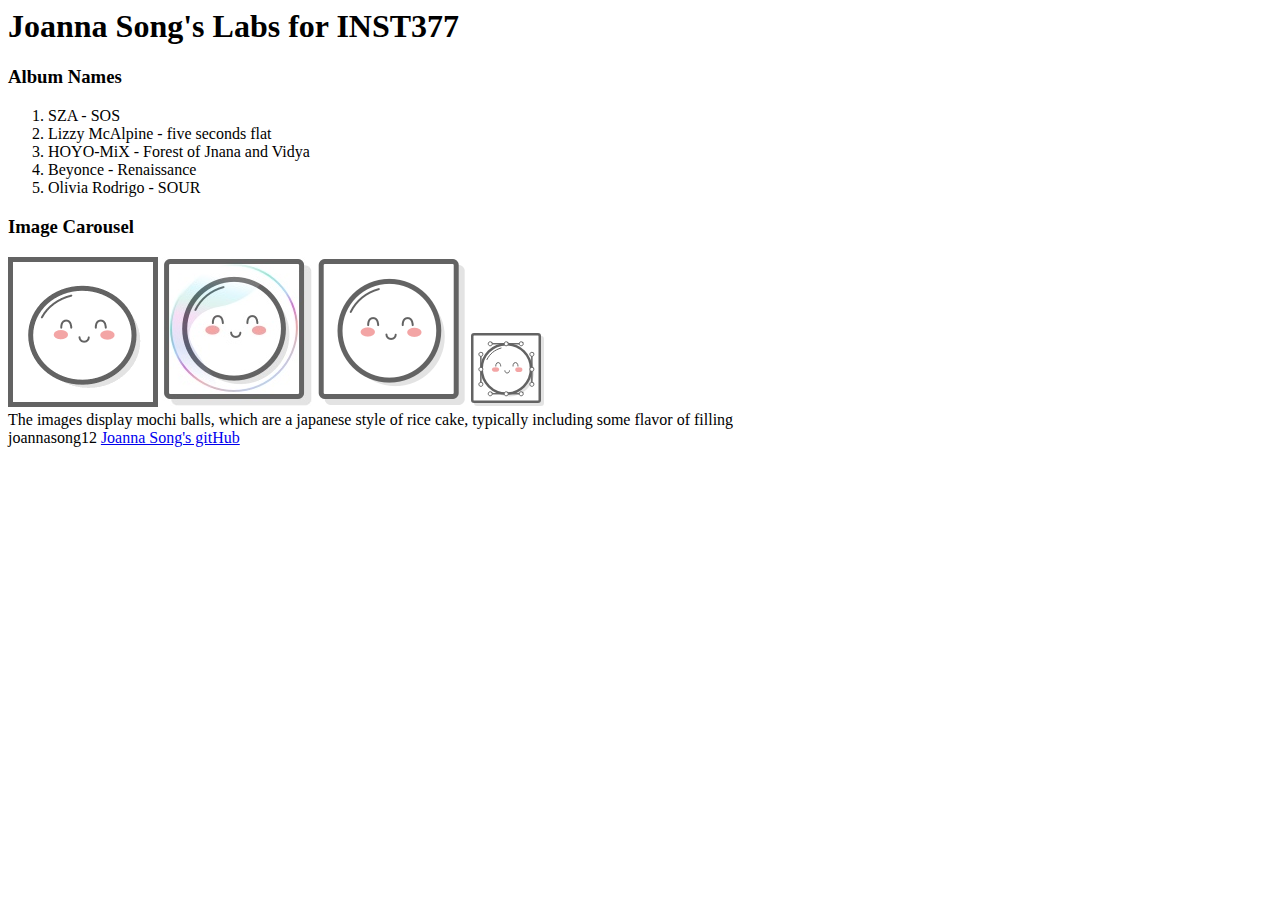
<file: client/lab_1/index.html>
<html lang="en">
<head>
  <meta charset="UTF-8">
  <meta http-equiv="X-UA-Compatible" content="IE=edge">
  <meta name="viewport" content="width=device-width, initial-scale=1.0">
  <title>Joanna Song's Lab 1</title>
</head>
<body>
  <div> <!--full-width wrapper div-->
    <header><h1>Joanna Song's Labs for INST377</h1></header> <!--header containing name-->
    <div> <!-- containter div --> 
      <div> <!--left div-->
        <h3>Album Names</h3> <!--sub header saying "albums"-->
        <ol> <!--top 5 albums-->
          <li>SZA - SOS</li>
          <li>Lizzy McAlpine - five seconds flat</li>
          <li>HOYO-MiX - Forest of Jnana and Vidya</li>
          <li>Beyonce - Renaissance</li>
          <li>Olivia Rodrigo - SOUR</li>
        </ol>
      </div>

      <div> <!--right div-->
        <h3>Image Carousel</h3> <!--sub-header saying "image carousel"-->
        <div> <!--div to contain four images-->
          <img src="images/mochi.gif"/>
          <img src="images/mochi.jpg"/>
          <img src="images/mochi.png"/>
          <img src="images/mochi.svg"/>
        </div> 

        <div> <!--div to contain a description of text-->
          The images display mochi balls, which are a japanese style of rice cake, typically including some flavor of filling
        </div>
      </div>
    </div>
  </div>
  <footer>joannasong12 <a href="http://github.com/joannasong12/" target="_blank" rel="noopener noreferrer">Joanna Song's gitHub</a></footer>
</body>
</html>
</file>
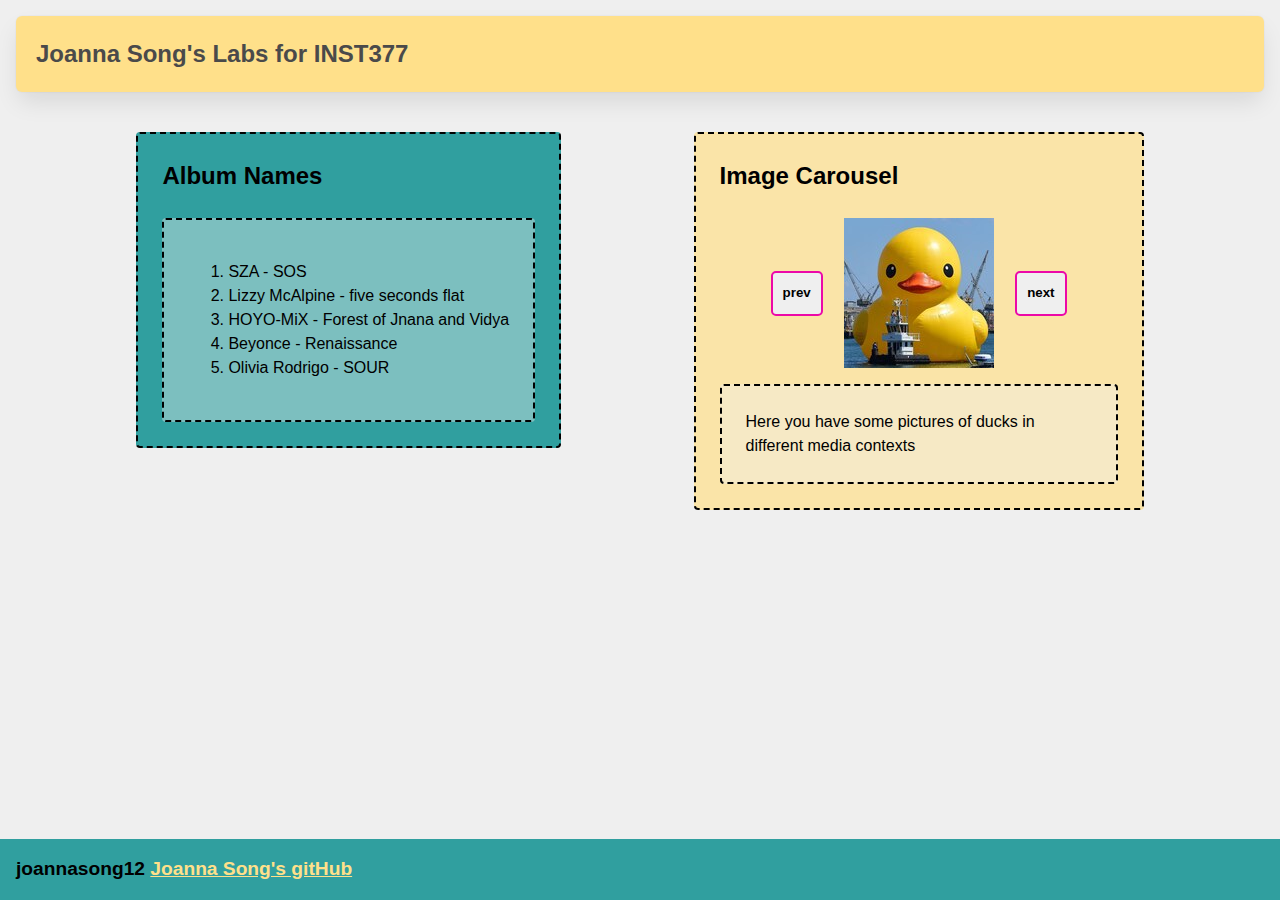
<file: client/lab_3/index.html>
<html lang="en">
<head>
  <meta charset="UTF-8">
  <meta http-equiv="X-UA-Compatible" content="IE=edge">
  <meta name="viewport" content="width=device-width, initial-scale=1.0">
  <title>Joanna Song's Lab 2</title>
  <link rel="stylesheet" href="style.css">
</head>
<body>
  <div class="wrapper"> <!--full-width wrapper div-->
    <header class="header"><h1>Joanna Song's Labs for INST377</h1></header> <!--header containing name-->
    <div class="container"> <!-- containter div --> 
      <div class="left_section box"> <!--left div-->
        <h2>Album Names</h2> <!--sub header saying "albums"-->
        <div class="box">
        <ol> <!--top 5 albums-->
          <li>SZA - SOS</li>
          <li>Lizzy McAlpine - five seconds flat</li>
          <li>HOYO-MiX - Forest of Jnana and Vidya</li>
          <li>Beyonce - Renaissance</li>
          <li>Olivia Rodrigo - SOUR</li>
        </ol>
        </div>
      </div>

      <div class="right_section box"> <!--right div-->
        <h2>Image Carousel</h2> <!--sub-header saying "image carousel"-->
          <div class="carousel">
            <button class="prev">prev</button>
              <div class="slides"> <!--div to contain four images-->
                  <div class="carousel_item visible"><img src="images/bigduck.jpeg", alt="Large inflatible duck"/></div>
                  <div class="carousel_item hidden"><img src="images/bananaduck.jpeg", alt="banana duck plushie"/></div>
                  <div class="carousel_item hidden"><img src="images/grapesduck.png", alt="duck asking for grapes"/></div>
                  <div class="carousel_item hidden"><img src="images/knifeduck.jpg", alt="duck with a knife"/></div>
              </div> 
              <button class="next">next</button>
        </div>
        <div class="box"> <!--div to contain a description of text-->
          Here you have some pictures of ducks in different media contexts
        </div>
      </div>
    </div>
    <footer class="footer">
      joannasong12 <a href="http://github.com/joannasong12/" target="_blank" rel="noopener noreferrer">Joanna Song's gitHub</a>
    </footer>
    <script src="script.js"></script>
  </body>
  </div>
</html>
</file>
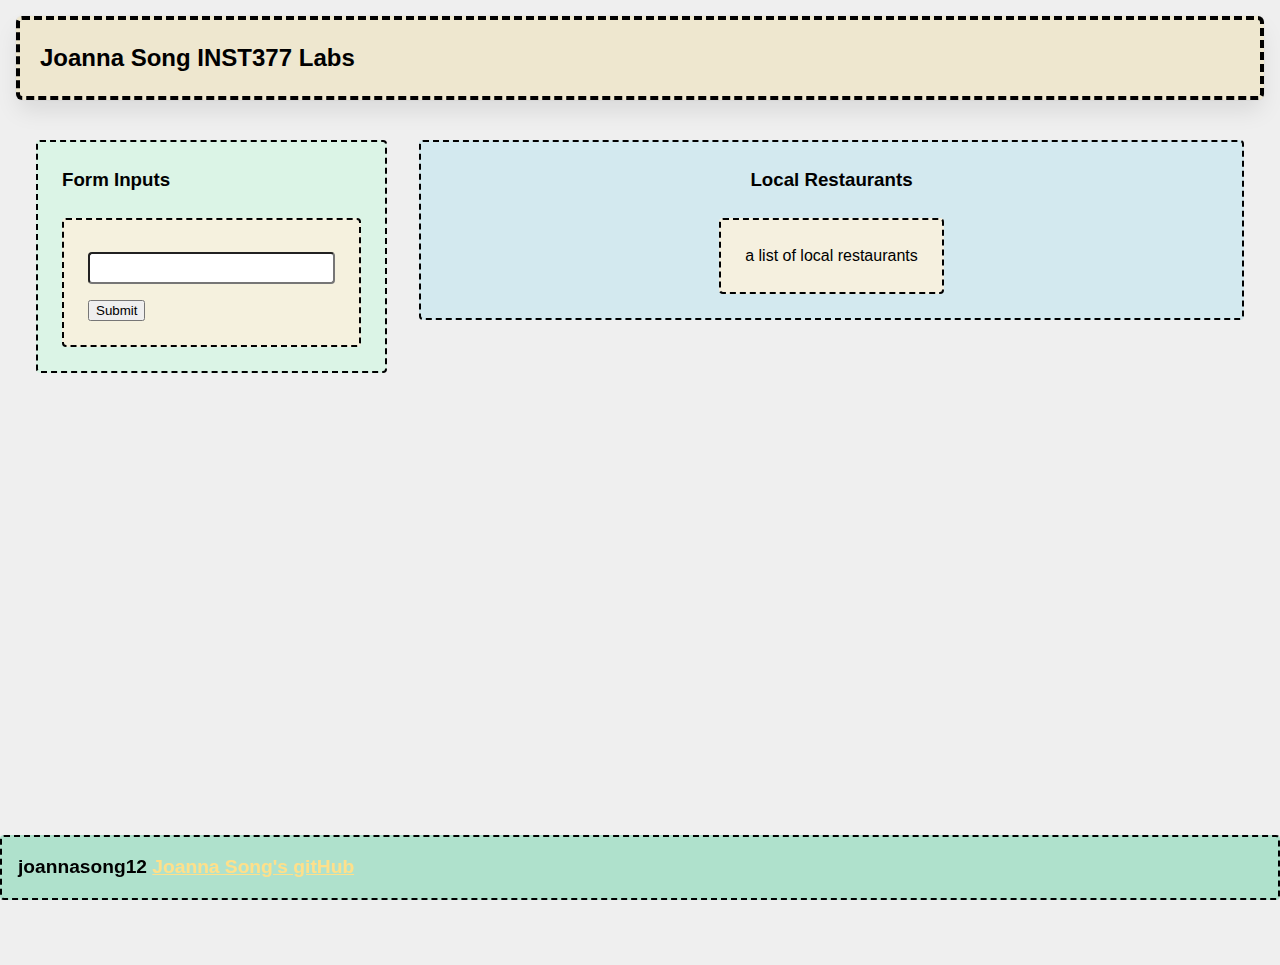
<file: client/lab_4/index.html>
<html lang="en">
<head>
    <meta charset="UTF-8">
    <meta http-equiv="X-UA-Compatible" content="IE=edge">
    <meta name="viewport" content="width=device-width, initial-scale=1.0">
    <title>Joanna Song's Labs for INST377</title>
    <link rel="stylesheet" href="style.css">
</head>
<body>
    <div class="wrapper">
        <header class="header">
            <h1>Joanna Song INST377 Labs</h1>
        </header>
        <div class="container">
            <div class="left_section box">
                <h3>Form Inputs</h3>
                <form action="https://data.princegeorgescountymd.gov/resource/umjn-t2iz.json", class="box">
                    <label for="resto"></label>
                    <input type="text"  id="resto"/>
                    <button type="submit">Submit</button>
                </form>
            </div>
            <div class="right_section box">
                <h3>Local Restaurants</h3>
                <div class="restaurant_list box">
                    a list of local restaurants
                </div>
            </div>
        </div>     
    </div>
    <footer class="footer">
      joannasong12 <a href="http://github.com/joannasong12/" target="_blank" rel="noopener noreferrer">Joanna Song's gitHub</a>
    </footer>
</body>
</html>

<!-- Bring in your successful HTML/CSS from the Flexbox lab -->
<!-- Try typing 'doc' at the top of this file and pressing "tab" -->
<!-- if your development environment is set up correctly -->
<!-- the Emmett plugin will set this file up for you -->

<!-- Requirements -->
<!-- Your page will need a form in it with an 'action' to /api and a single text field with an id/name of "resto" -->
<!-- If you open /routes/apiRoutes and go to line 38 you will find the server side answer to your request! -->

<!-- This week doesn't have a script.js file in it, because you're focusing on HTML and CSS -->
</file>
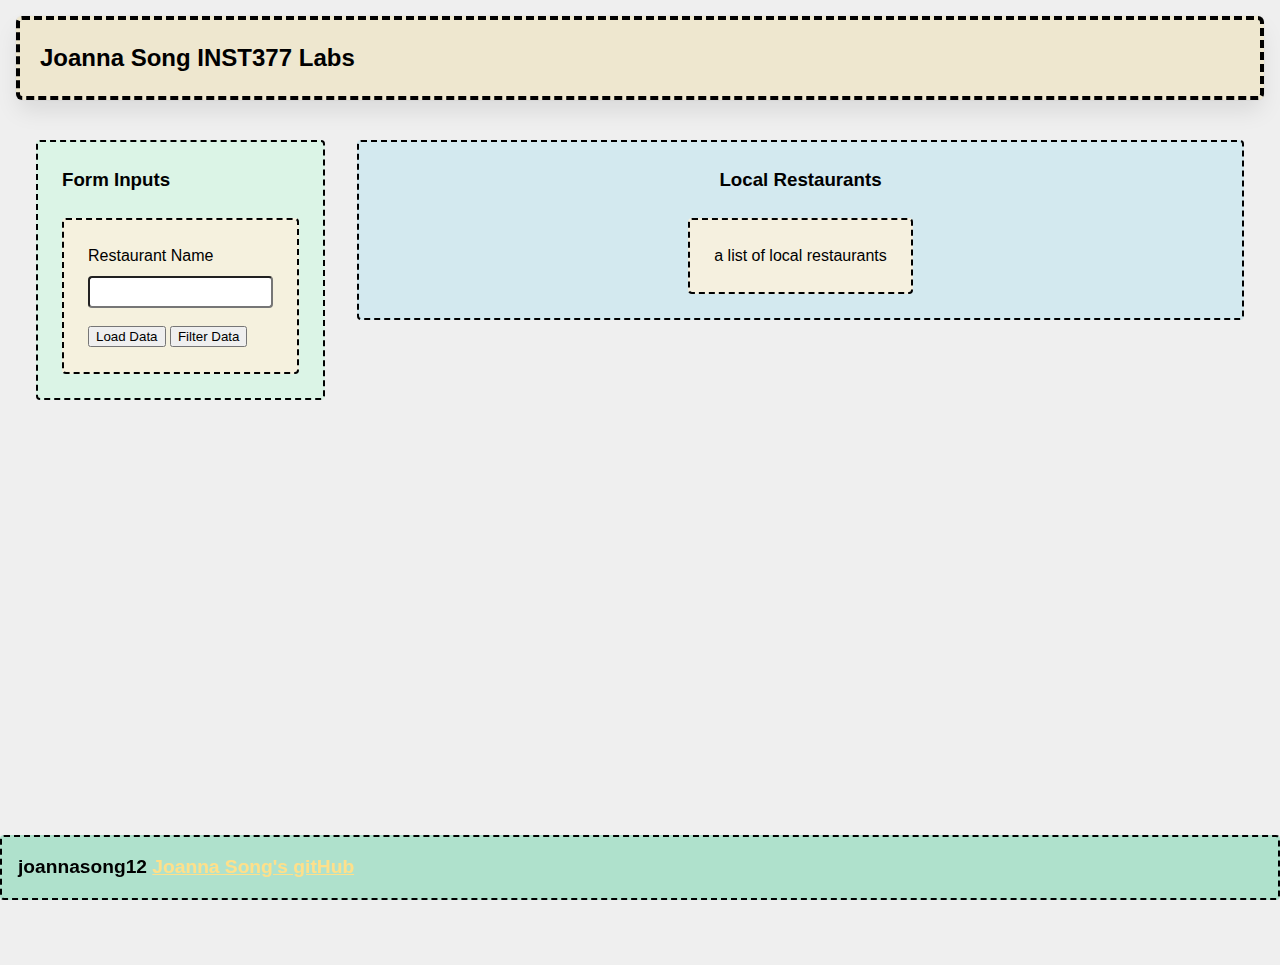
<file: client/lab_5/index.html>
<html lang="en">
<head>
    <meta charset="UTF-8">
    <meta http-equiv="X-UA-Compatible" content="IE=edge">
    <meta name="viewport" content="width=device-width, initial-scale=1.0">
    <title>Joanna Song's Labs for INST377</title>
    <link rel="stylesheet" href="style.css">
</head>
<body>
    <div class="wrapper">
        <header class="header">
            <h1>Joanna Song INST377 Labs</h1>
        </header>
        <div class="container">
            <div class="left_section box">
                <h3>Form Inputs</h3>
                <form 
                    action="https://data.princegeorgescountymd.gov/resource/umjn-t2iz.json", 
                    class="box main_form">
                    <div>
                        <label for="resto">Restaurant Name</label>
                        <input type="text" id="resto" name="resto"/>
                    </div>
                    <button type="submit">Load Data</button>
                    <button type="button" class="filter_button">Filter Data</button>
                </form>
            </div>
            <div class="right_section box">
                <h3>Local Restaurants</h3>
                <div class="restaurant_list box">
                    a list of local restaurants
                </div>
            </div>
        </div>     
    </div>
    <footer class="footer">
      joannasong12 <a href="http://github.com/joannasong12/" target="_blank" rel="noopener noreferrer">Joanna Song's gitHub</a>
    </footer>
    <script src="./script.js"></script>
</body>
</html>

<!-- Bring in your successful HTML/CSS from the Flexbox lab -->
<!-- Try typing 'doc' at the top of this file and pressing "tab" -->
<!-- if your development environment is set up correctly -->
<!-- the Emmett plugin will set this file up for you -->

<!-- Requirements -->
<!-- Your page will need a form in it with an 'action' to /api and a single text field with an id/name of "resto" -->
<!-- If you open /routes/apiRoutes and go to line 38 you will find the server side answer to your request! -->

<!-- This week doesn't have a script.js file in it, because you're focusing on HTML and CSS -->



<!-- Bring in your successful HTML/CSS from the Flexbox lab -->
<!-- Your page will need a form in it with an 'action' to /api and a single text field with an id/name of "resto" -->
<!-- If you open /routes/apiRoutes and go to line 38 you will find the server side answer to your request! -->

<!-- Temporarily unhook your script.js file from your main index file -->
</file>
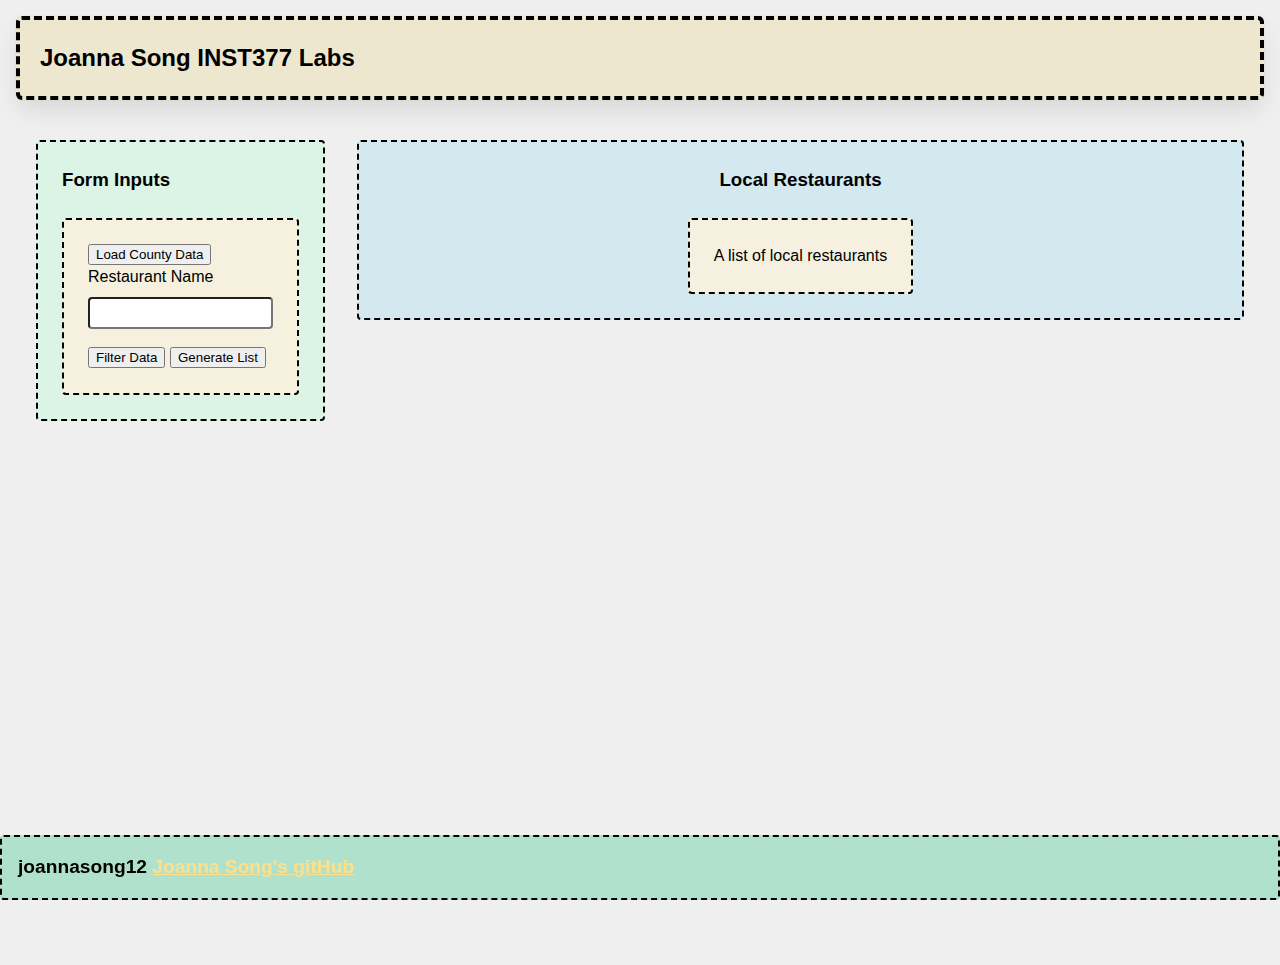
<file: client/lab_6/index.html>
<html lang="en">
<head>
    <meta charset="UTF-8">
    <meta http-equiv="X-UA-Compatible" content="IE=edge">
    <meta name="viewport" content="width=device-width, initial-scale=1.0">
    <title>Joanna Song's Labs for INST377</title>
    <link rel="stylesheet" href="style.css">
</head>
<body>
    <div class="wrapper">
        <header class="header">
            <h1>Joanna Song INST377 Labs</h1>
        </header>
        <div class="container">
            <div class="left_section box">
                <h3>Form Inputs</h3>
                <form 
                    action="https://data.princegeorgescountymd.gov/resource/umjn-t2iz.json", 
                    class="box main_form">
                     <button type="button" id="data_load">Load County Data</button>
                    <div>
                        <label for="resto">Restaurant Name</label>
                        <input type="text" id="resto" name="resto"/>
                    </div>
                    <div class="buttons">
                        <button type="button" id="filter_button">Filter Data</button>
                        <button type="button" id ="generate">Generate List</button>
                    </div>
                </form>
            </div>
            <div class="right_section box">
                <h3>Local Restaurants</h3>
                <ol class="restaurant_list box">
                    A list of local restaurants 
                </ol>
                <div class="lds-ellipsis" id="data_load_animation"><div></div><div></div><div></div><div></div></div>
            </div>
        </div>     
    </div>
    <footer class="footer">
      joannasong12 <a href="http://github.com/joannasong12/" target="_blank" rel="noopener noreferrer">Joanna Song's gitHub</a>
    </footer>
    <script src="./script.js"></script>
</body>
</html>

<!-- Bring in your successful HTML/CSS from the Flexbox lab -->
<!-- Try typing 'doc' at the top of this file and pressing "tab" -->
<!-- if your development environment is set up correctly -->
<!-- the Emmett plugin will set this file up for you -->

<!-- Requirements -->
<!-- Your page will need a form in it with an 'action' to /api and a single text field with an id/name of "resto" -->
<!-- If you open /routes/apiRoutes and go to line 38 you will find the server side answer to your request! -->

<!-- This week doesn't have a script.js file in it, because you're focusing on HTML and CSS -->



<!-- Bring in your successful HTML/CSS from the Flexbox lab -->
<!-- Your page will need a form in it with an 'action' to /api and a single text field with an id/name of "resto" -->
<!-- If you open /routes/apiRoutes and go to line 38 you will find the server side answer to your request! -->

<!-- Temporarily unhook your script.js file from your main index file -->
</file>
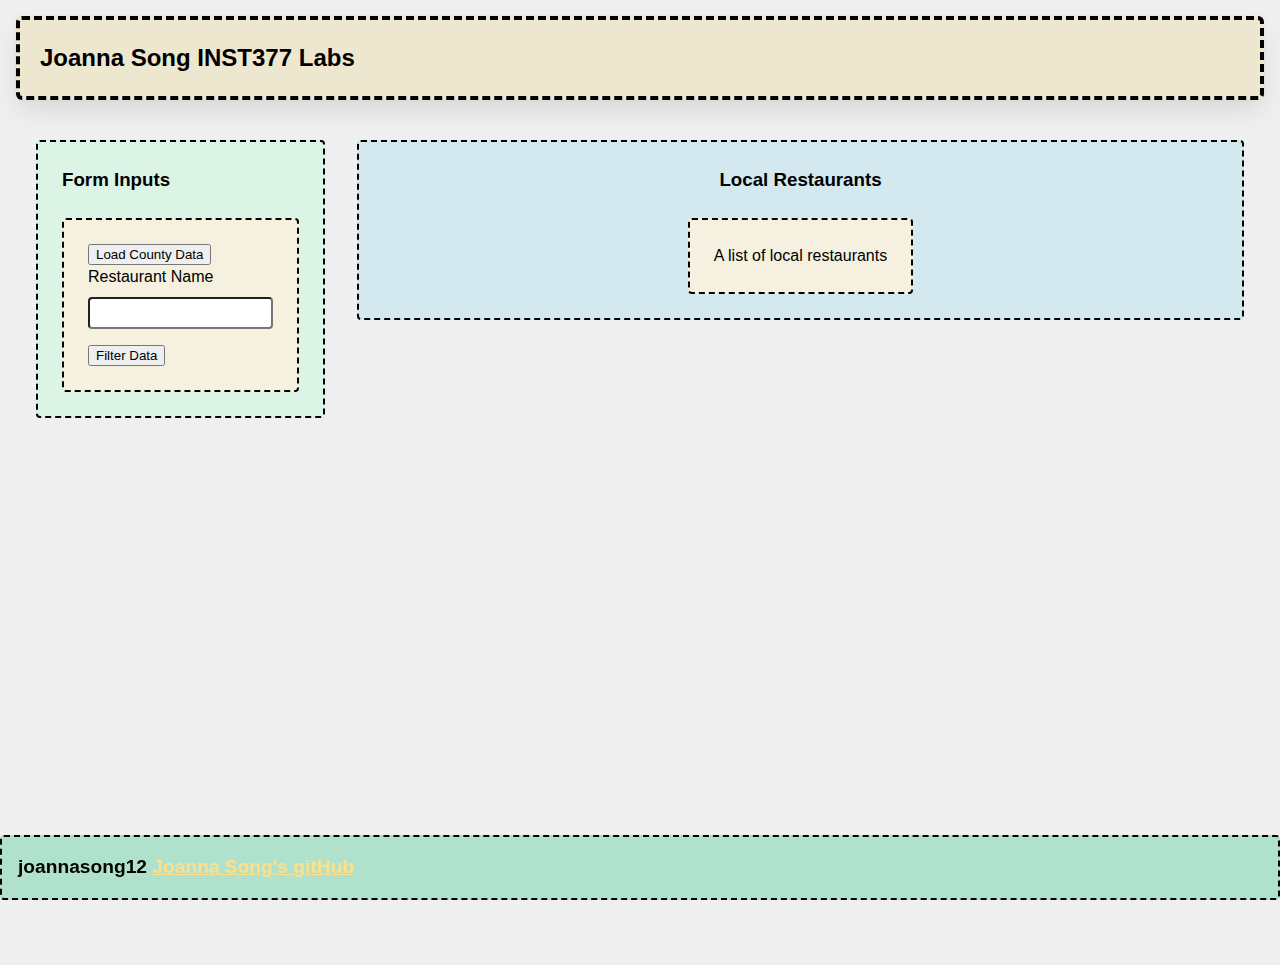
<file: client/lab_7/index.html>
<html lang="en">
<head>
    <meta charset="UTF-8">
    <meta http-equiv="X-UA-Compatible" content="IE=edge">
    <meta name="viewport" content="width=device-width, initial-scale=1.0">
    <title>Joanna Song's Labs for INST377</title>
    <link rel="stylesheet" href="style.css">
</head>
<body>
    <div class="wrapper">
        <header class="header">
            <h1>Joanna Song INST377 Labs</h1>
        </header>
        <div class="container">
            <div class="left_section box">
                <h3>Form Inputs</h3>
                <form 
                    action="https://data.princegeorgescountymd.gov/resource/umjn-t2iz.json", 
                    class="box main_form">
                     <button type="button" id="data_load">Load County Data</button>
                    <div>
                        <label for="resto">Restaurant Name</label>
                        <input type="text" id="resto" name="resto"/>
                    </div>
                    <div class="buttons">
                        <button type="button" id="filter_button">Filter Data</button>
                        <button type="button" id ="generate" class="'hidden">Generate List</button>
                    </div>
                </form>
            </div>
            <div class="right_section box">
                <h3>Local Restaurants</h3>
                <ol class="restaurant_list box">
                    A list of local restaurants 
                </ol>
                <div class="lds-ellipsis" id="data_load_animation"><div></div><div></div><div></div><div></div></div>
            </div>
        </div>     
    </div>
    <footer class="footer">
      joannasong12 <a href="http://github.com/joannasong12/" target="_blank" rel="noopener noreferrer">Joanna Song's gitHub</a>
    </footer>
    <script src="./script.js"></script>
</body>
</html>

<!-- Bring in your successful HTML/CSS from the Flexbox lab -->
<!-- Try typing 'doc' at the top of this file and pressing "tab" -->
<!-- if your development environment is set up correctly -->
<!-- the Emmett plugin will set this file up for you -->

<!-- Requirements -->
<!-- Your page will need a form in it with an 'action' to /api and a single text field with an id/name of "resto" -->
<!-- If you open /routes/apiRoutes and go to line 38 you will find the server side answer to your request! -->

<!-- This week doesn't have a script.js file in it, because you're focusing on HTML and CSS -->



<!-- Bring in your successful HTML/CSS from the Flexbox lab -->
<!-- Your page will need a form in it with an 'action' to /api and a single text field with an id/name of "resto" -->
<!-- If you open /routes/apiRoutes and go to line 38 you will find the server side answer to your request! -->

<!-- Temporarily unhook your script.js file from your main index file -->
</file>
<file: client/lab_3/style.css>
* {
  box-sizing: border-box;
}

/* 
  These rules apply to actual HTML elements with no labelling!
  So: they style the tags directly
*/

html {
  background-color: #fff;
  font-size: 16px;
  min-width: 300px;
  overflow-x: hidden;
  overflow-y: scroll;

  /* these are specific to different browsers */
  -moz-osx-font-smoothing: grayscale;
  -webkit-font-smoothing: antialiased;
  text-rendering: optimizeLegibility;
  -webkit-text-size-adjust: 100%;
  -moz-text-size-adjust: 100%;
  text-size-adjust: 100%;
}

body {
  margin: 0;
  padding: 0;

  font-family: ‘Segoe UI’, Candara, ‘Bitstream Vera Sans’, ‘DejaVu Sans’, ‘Bitsream Vera Sans’, ‘Trebuchet MS’, Verdana, ‘Verdana Ref’, sans-serif;
  font-weight: 400;
  line-height: 1.5;
  background-color: rgb(239, 239, 239);
}


a {
  display: inline-block;
  text-decoration: none;
}

h2 {
  margin:0;
  padding:0;
  padding-bottom:1.5rem;
}

form {
  accent-color: hsla(120, 100%, 50%, 0.482);
}

/*
  - These styles use 'class names'
  - You can apply them by using the 'class' attribute on your HTML
  - like this: <div class="wrapper">
  - note that the period vanishes there!
*/


.wrapper {
  min-height: 100vh;
  display: flex;
  flex-direction: column;
  margin: 0;
  flex: 1;
}

.container {
  margin: 0 20px;
  display: flex;
  justify-content: space-evenly;
  align-items: start;
  flex:1;
}

.header {
  padding-top: 1rem;
  padding-left: 1rem;
  padding-right: 1rem;
  padding-bottom: 1.5rem;
}


/*
  This rule implies that the H1 tag lives within another HTML tag
  It "inherits" some rules from the above
  Those rules won't apply to an h1 that's outside a block with the class of 'header'
*/

.header h1 {
  display: block;
  /* this will push other blocks out of the way */

  /* colors */
  background-color: #ffe08a;
  color: #4a4a4a;

  /* shapes */
  border-radius: 6px;
  font-size: 1.5rem;
  padding: 1.25rem;
  margin:0; /* removing the margin on h1 tags means the header pins to the top if we move */


  /* box-shadows are fancy */
  box-shadow: 0 0.5em 1em -0.125em rgb(10 10 10 / 10%), 0 0 0 1px rgb(10 10 10 / 2%);
}


/*
  Rules can be combined on a block to apply the 'cascade' in order
  So you can use two classnames in a single class attribute
  like: <div class="box section">

  Rules may combine in unexpected ways - remember that the LAST thing written in this file will have "priority"
  And will be what displays in your client
*/

.box {
  background-color: rgba(239, 239, 239, 0.40);
  border: 2px dashed;
  border-radius: 4px;

  width: fit-content;
  height:fit-content;
  padding: 1.5rem;
  margin: 0 auto;
}

.left_section {
  background-color: rgba(0, 139, 139, 0.8);
  flex: 0 1 auto;
  margin: 1rem;
  padding: 1.5rem;
}

.right_section {
  background-color: rgba(255, 224, 138, 0.7);
  flex: 1 2 auto;
  margin: 1rem;
  align-items: center;
  max-width: 450px;
}

/*
  This block is actually dependent on the "container" block having a flex set on it
  and the "wrapper" block displaying as a flex column with a "vertical height" (vh) of 100.
  That serves to cram the footer to the bottom of the page.
*/

.footer {
  flex-shrink: 0;
  padding: 1rem;
  background-color: rgba(0, 139, 139, 0.8);
  font-size: 1.2rem;
  font-weight: 600;
}

.footer a {
  color: rgba(255, 224, 138, 1);
  text-decoration: underline;
}

/*
  This is an example of a 'pseudoclass'
  In this instance, it says what to do if a mouse hovers over a link
  This is pretty desktop-specific, since there's no hover function on touchscreens
*/
.footer a:hover {
  /* Hue, saturation, luminosity, alpha */
  background-color: hsla(0, 0%, 90%, 0.15);
  /* red, green, blue, alpha */
  color: rgb(246, 169, 93);
  text-decoration: none;
}

.subtitle {
  color: rgba(0, 0, 0, 0.8);
  margin: 0px;
  margin-bottom: 5px;
}


/* Deploy this with images as direct "children" and the images should pop into shape */
.grid {
  display: flex;
  justify-content: space-evenly;
  flex-flow: wrap;
  width: 350px;
  height: 350px;
  margin: 0 auto;
}

.grid img {
  width: 150px;
  height: 150px;
}


/* Carousel */
div.carousel {
  max-width: 300px;
  overflow: hidden;
  text-align: center;
  display: flex;
  flex-direction: row;
  align-items: center;
  justify-content: space-between;
  margin: 0 auto;
  margin-bottom: 1rem;
}

.carousel .slides {
  display: flex;
  overflow-x: auto;
  scroll-snap-type: x mandatory;
  scroll-behavior: smooth;
  -webkit-overflow-scrolling: touch;
}

/* .carousel_item, */
.hidden {
  display: none;
}

.visible {
  display: block;
}

.carousel_item img {
  /* 
    Setting width, rather than max-width or min-width,
    means annoying pop-ins won't happen
    but it also means you need to format your images to be compatible
    or they will stretch weird

    - try a tall one and see what happens
    - change the height on a fixed image size and see what happens
    - now make sure that images are _always_ square
    - ... there's a reason crop tools are popular in image editors
   */
  width: 150px; 
}

.prev,
.next {
  border: none;
  margin: 2px;
  text-align: center;
  border-radius: 5px;
  font-weight: bold;
  height: 45px;
  padding: 10px;
  line-height: 0; /* This centers a button's text! */
  border: 2px solid rgb(236, 9, 168); /* shorthand for how to do a border */
}

.prev:focus,
.next:focus {
  margin: 0;
  border: rgba(255, 0, 234, 0.8);
  /* Pick a good border colour and check out how it works with your buttons */
}

.prev:hover,
.next:hover {
  background-color: rgba(255, 167, 2, 0.8);
  /* Pick a good background colour for your hover pseudoclass */
}
</file>
<file: client/lab_4/style.css>
* {
  box-sizing: border-box;
}

/* 
  These rules apply to actual HTML elements with no labelling!
  So: they style the tags directly
*/

html {
  background-color: #fff;
  font-size: 16px;
  min-width: 300px;
  overflow-x: hidden;
  overflow-y: scroll;

  /* these are specific to different browsers */
  -moz-osx-font-smoothing: grayscale;
  -webkit-font-smoothing: antialiased;
  text-rendering: optimizeLegibility;
  -webkit-text-size-adjust: 100%;
  -moz-text-size-adjust: 100%;
  text-size-adjust: 100%;
}

body {
  margin: 0;
  padding: 0;

  font-family: ‘Segoe UI’, Candara, ‘Bitstream Vera Sans’, ‘DejaVu Sans’, ‘Bitsream Vera Sans’, ‘Trebuchet MS’, Verdana, ‘Verdana Ref’, sans-serif;
  font-weight: 400;
  line-height: 1.5;
  background-color: rgb(239, 239, 239);
}


a {
  display: inline-block;
  text-decoration: none;
}

h2, h3 {
  margin:0;
  padding:0;
  padding-bottom:1.5rem;
}

form {
  accent-color: hsla(120, 100%, 50%, 0.482);
}

/*
  - These styles use 'class names'
  - You can apply them by using the 'class' attribute on your HTML
  - like this: <div class="wrapper">
  - note that the period vanishes there!
*/


.wrapper {
  min-height: 100vh;
  display: flex;
  flex-direction: column;
  margin: 0;
  flex: 1;
}

.container {
  margin: 0 20px;
  display: flex;
  justify-content: space-evenly;
  align-items: start;
  flex:1;
}

.header {
  padding-top: 1rem;
  padding-left: 1rem;
  padding-right: 1rem;
  padding-bottom: 1.5rem;
}


/*
  This rule implies that the H1 tag lives within another HTML tag
  It "inherits" some rules from the above
  Those rules won't apply to an h1 that's outside a block with the class of 'header'
*/

.header h1 {
  display: block;
  /* this will push other blocks out of the way */

  /* colors */
  background-color: #eee7cf;
  color: #000000;

  /* shapes */
  border: 4px dashed;
  border-radius: 6px;
  font-size: 1.5rem;
  padding: 1.25rem;
  margin:0; /* removing the margin on h1 tags means the header pins to the top if we move */


  /* box-shadows are fancy */
  box-shadow: 0 0.5em 1em -0.125em rgb(10 10 10 / 10%), 0 0 0 1px rgb(10 10 10 / 2%);
}


/*
  Rules can be combined on a block to apply the 'cascade' in order
  So you can use two classnames in a single class attribute
  like: <div class="box section">

  Rules may combine in unexpected ways - remember that the LAST thing written in this file will have "priority"
  And will be what displays in your client
*/

.box {
  background-color: rgba(247, 240, 221, 0.921);
  border: 2px dashed;
  border-radius: 4px;

  width: fit-content;
  height:fit-content;
  padding: 1.5rem;
  margin: 0 auto;
}

.left_section {
  background-color: rgba(214, 245, 227, 0.8);
  flex: 0 1 auto;
  margin: 1rem;
  padding: 1.5rem;
}

.right_section {
  background-color: rgba(199, 231, 240, 0.7);
  flex: 1 2 auto;
  margin: 1rem;
  align-items: center;
  /* max-width: 450px; */
  justify-content: center;
  display: flex;
  flex-direction: column;
}

/*
  This block is actually dependent on the "container" block having a flex set on it
  and the "wrapper" block displaying as a flex column with a "vertical height" (vh) of 100.
  That serves to cram the footer to the bottom of the page.
*/

.footer {
  flex-shrink: 0;
  padding: 1rem;
  background-color: rgba(159, 221, 195, 0.8);
  font-size: 1.2rem;
  font-weight: 600;
  justify-content: flex-end;
  flex-direction: column;
  border: 2px dashed;
  border-radius: 4px;
  position: sticky;
  bottom: 0; 
  
}

.footer a {
  color: rgba(255, 224, 138, 1);
  text-decoration: underline;
}

/*
  This is an example of a 'pseudoclass'
  In this instance, it says what to do if a mouse hovers over a link
  This is pretty desktop-specific, since there's no hover function on touchscreens
*/
.footer a:hover {
  /* Hue, saturation, luminosity, alpha */
  background-color: hsla(0, 0%, 90%, 0.15);
  /* red, green, blue, alpha */
  color: rgb(246, 169, 93);
  text-decoration: none;
}

.subtitle {
  color: rgba(0, 0, 0, 0.8);
  margin: 0px;
  margin-bottom: 5px;
}


/* Deploy this with images as direct "children" and the images should pop into shape */
.grid {
  display: flex;
  justify-content: space-evenly;
  flex-flow: wrap;
  width: 350px;
  height: 350px;
  margin: 0 auto;
}

.grid img {
  width: 150px;
  height: 150px;
}


/* Carousel */
div.carousel {
  max-width: 300px;
  overflow: hidden;
  text-align: center;
  display: flex;
  flex-direction: row;
  align-items: center;
  justify-content: space-between;
  margin: 0 auto;
  margin-bottom: 1rem;
}

.carousel .slides {
  display: flex;
  overflow-x: auto;
  scroll-snap-type: x mandatory;
  scroll-behavior: smooth;
  -webkit-overflow-scrolling: touch;
}

/* .carousel_item, */
.hidden {
  display: none;
}

.visible {
  display: block;
}

.carousel_item img {
  /* 
    Setting width, rather than max-width or min-width,
    means annoying pop-ins won't happen
    but it also means you need to format your images to be compatible
    or they will stretch weird

    - try a tall one and see what happens
    - change the height on a fixed image size and see what happens
    - now make sure that images are _always_ square
    - ... there's a reason crop tools are popular in image editors
   */
  width: 150px; 
}

.prev,
.next {
  border: none;
  margin: 2px;
  text-align: center;
  border-radius: 5px;
  font-weight: bold;
  height: 45px;
  padding: 10px;
  line-height: 0; /* This centers a button's text! */
  border: 2px solid rgb(236, 9, 168); /* shorthand for how to do a border */
}

.prev:focus,
.next:focus {
  margin: 0;
  border: rgba(255, 0, 234, 0.8);
  /* Pick a good border colour and check out how it works with your buttons */
}

.prev:hover,
.next:hover {
  background-color: rgba(255, 167, 2, 0.8);
  /* Pick a good background colour for your hover pseudoclass */
}


/*
Form Styles
*/

form input {
    /* This is a hack to make sure our boxes line up with one another nicely */
    width: 100%;
    width: -moz-available;          /* WebKit-based browsers will ignore this. */
    width: -webkit-fill-available;  /* Mozilla-based browsers will ignore this. */
    width: fill-available;

    /* here we are setting white space correctly */
    margin-bottom: 1rem;
    height: 2rem;
    border-radius: 4px;
  }

  form label {
    width: 100%;
    width: -moz-available;          /* WebKit-based browsers will ignore this. */
    width: -webkit-fill-available;  /* Mozilla-based browsers will ignore this. */
    width: fill-available;
    align-items: flex-start;

    display: block; /* this turns the label text into a box we can set margins on */
    margin-bottom: 0.5rem;
  }

/* How To Write A Media Query For Small Screens */

@media only screen and (max-width: 736px){
    /* Rules in here will only apply when a screen is the correct size */
    /* check it out by using your developer tools to shrink your screen-size */
    .container {
      background-color: rgba(204, 8, 162, 0.65);
      flex-direction: column;
      justify-content: center;
      align-items: center;
    }

    .right_section {
      flex: 1 1 auto;
    }
  
    .left_section {
      flex: 1 1 auto;
    }
  
    .box {
      width: 100%;
      width: fill-available;
      align-items: flex-start;  
      justify-content: flex-start;
    }
}
</file>
<file: client/lab_5/style.css>
* {
    box-sizing: border-box;
  }
  
  /* 
    These rules apply to actual HTML elements with no labelling!
    So: they style the tags directly
  */
  
  html {
    background-color: #fff;
    font-size: 16px;
    min-width: 300px;
    overflow-x: hidden;
    overflow-y: scroll;
  
    /* these are specific to different browsers */
    -moz-osx-font-smoothing: grayscale;
    -webkit-font-smoothing: antialiased;
    text-rendering: optimizeLegibility;
    -webkit-text-size-adjust: 100%;
    -moz-text-size-adjust: 100%;
    text-size-adjust: 100%;
  }
  
  body {
    margin: 0;
    padding: 0;
  
    font-family: ‘Segoe UI’, Candara, ‘Bitstream Vera Sans’, ‘DejaVu Sans’, ‘Bitsream Vera Sans’, ‘Trebuchet MS’, Verdana, ‘Verdana Ref’, sans-serif;
    font-weight: 400;
    line-height: 1.5;
    background-color: rgb(239, 239, 239);
  }
  
  
  a {
    display: inline-block;
    text-decoration: none;
  }
  
  h2, h3 {
    margin:0;
    padding:0;
    padding-bottom:1.5rem;
  }
  
  form {
    accent-color: hsla(120, 100%, 50%, 0.482);
  }
  
  /*
    - These styles use 'class names'
    - You can apply them by using the 'class' attribute on your HTML
    - like this: <div class="wrapper">
    - note that the period vanishes there!
  */
  
  
  .wrapper {
    min-height: 100vh;
    display: flex;
    flex-direction: column;
    margin: 0;
    flex: 1;
  }
  
  .container {
    margin: 0 20px;
    display: flex;
    justify-content: space-evenly;
    align-items: start;
    flex:1;
  }
  
  .header {
    padding-top: 1rem;
    padding-left: 1rem;
    padding-right: 1rem;
    padding-bottom: 1.5rem;
  }
  
  
  /*
    This rule implies that the H1 tag lives within another HTML tag
    It "inherits" some rules from the above
    Those rules won't apply to an h1 that's outside a block with the class of 'header'
  */
  
  .header h1 {
    display: block;
    /* this will push other blocks out of the way */
  
    /* colors */
    background-color: #eee7cf;
    color: #000000;
  
    /* shapes */
    border: 4px dashed;
    border-radius: 6px;
    font-size: 1.5rem;
    padding: 1.25rem;
    margin:0; /* removing the margin on h1 tags means the header pins to the top if we move */
  
  
    /* box-shadows are fancy */
    box-shadow: 0 0.5em 1em -0.125em rgb(10 10 10 / 10%), 0 0 0 1px rgb(10 10 10 / 2%);
  }
  
  
  /*
    Rules can be combined on a block to apply the 'cascade' in order
    So you can use two classnames in a single class attribute
    like: <div class="box section">
  
    Rules may combine in unexpected ways - remember that the LAST thing written in this file will have "priority"
    And will be what displays in your client
  */
  
  .box {
    background-color: rgba(247, 240, 221, 0.921);
    border: 2px dashed;
    border-radius: 4px;
  
    width: fit-content;
    height:fit-content;
    padding: 1.5rem;
    margin: 0 auto;
  }
  
  .left_section {
    background-color: rgba(214, 245, 227, 0.8);
    flex: 0 1 auto;
    margin: 1rem;
    padding: 1.5rem;
  }
  
  .right_section {
    background-color: rgba(199, 231, 240, 0.7);
    flex: 1 2 auto;
    margin: 1rem;
    align-items: center;
    /* max-width: 450px; */
    justify-content: center;
    display: flex;
    flex-direction: column;
  }
  
  /*
    This block is actually dependent on the "container" block having a flex set on it
    and the "wrapper" block displaying as a flex column with a "vertical height" (vh) of 100.
    That serves to cram the footer to the bottom of the page.
  */
  
  .footer {
    flex-shrink: 0;
    padding: 1rem;
    background-color: rgba(159, 221, 195, 0.8);
    font-size: 1.2rem;
    font-weight: 600;
    justify-content: flex-end;
    flex-direction: column;
    border: 2px dashed;
    border-radius: 4px;
    position: sticky;
    bottom: 0; 
    
  }
  
  .footer a {
    color: rgba(255, 224, 138, 1);
    text-decoration: underline;
  }
  
  /*
    This is an example of a 'pseudoclass'
    In this instance, it says what to do if a mouse hovers over a link
    This is pretty desktop-specific, since there's no hover function on touchscreens
  */
  .footer a:hover {
    /* Hue, saturation, luminosity, alpha */
    background-color: hsla(0, 0%, 90%, 0.15);
    /* red, green, blue, alpha */
    color: rgb(246, 169, 93);
    text-decoration: none;
  }
  
  .subtitle {
    color: rgba(0, 0, 0, 0.8);
    margin: 0px;
    margin-bottom: 5px;
  }
  
  
  /* Deploy this with images as direct "children" and the images should pop into shape */
  .grid {
    display: flex;
    justify-content: space-evenly;
    flex-flow: wrap;
    width: 350px;
    height: 350px;
    margin: 0 auto;
  }
  
  .grid img {
    width: 150px;
    height: 150px;
  }
  
  
  /* Carousel */
  div.carousel {
    max-width: 300px;
    overflow: hidden;
    text-align: center;
    display: flex;
    flex-direction: row;
    align-items: center;
    justify-content: space-between;
    margin: 0 auto;
    margin-bottom: 1rem;
  }
  
  .carousel .slides {
    display: flex;
    overflow-x: auto;
    scroll-snap-type: x mandatory;
    scroll-behavior: smooth;
    -webkit-overflow-scrolling: touch;
  }
  
  /* .carousel_item, */
  .hidden {
    display: none;
  }
  
  .visible {
    display: block;
  }
  
  .carousel_item img {
    /* 
      Setting width, rather than max-width or min-width,
      means annoying pop-ins won't happen
      but it also means you need to format your images to be compatible
      or they will stretch weird
  
      - try a tall one and see what happens
      - change the height on a fixed image size and see what happens
      - now make sure that images are _always_ square
      - ... there's a reason crop tools are popular in image editors
     */
    width: 150px; 
  }
  
  .prev,
  .next {
    border: none;
    margin: 2px;
    text-align: center;
    border-radius: 5px;
    font-weight: bold;
    height: 45px;
    padding: 10px;
    line-height: 0; /* This centers a button's text! */
    border: 2px solid rgb(236, 9, 168); /* shorthand for how to do a border */
  }
  
  .prev:focus,
  .next:focus {
    margin: 0;
    border: rgba(255, 0, 234, 0.8);
    /* Pick a good border colour and check out how it works with your buttons */
  }
  
  .prev:hover,
  .next:hover {
    background-color: rgba(255, 167, 2, 0.8);
    /* Pick a good background colour for your hover pseudoclass */
  }
  
  
  /*
  Form Styles
  */
  
  form input {
      /* This is a hack to make sure our boxes line up with one another nicely */
      width: 100%;
      width: -moz-available;          /* WebKit-based browsers will ignore this. */
      width: -webkit-fill-available;  /* Mozilla-based browsers will ignore this. */
      width: fill-available;
  
      /* here we are setting white space correctly */
      margin-bottom: 1rem;
      height: 2rem;
      border-radius: 4px;
    }
  
    form label {
      width: 100%;
      width: -moz-available;          /* WebKit-based browsers will ignore this. */
      width: -webkit-fill-available;  /* Mozilla-based browsers will ignore this. */
      width: fill-available;
      align-items: flex-start;
  
      display: block; /* this turns the label text into a box we can set margins on */
      margin-bottom: 0.5rem;
    }
  
  /* How To Write A Media Query For Small Screens */
  
  @media only screen and (max-width: 736px){
      /* Rules in here will only apply when a screen is the correct size */
      /* check it out by using your developer tools to shrink your screen-size */
      .container {
        background-color: rgba(204, 8, 162, 0.65);
        flex-direction: column;
        justify-content: center;
        align-items: center;
      }
  
      .right_section {
        flex: 1 1 auto;
      }
    
      .left_section {
        flex: 1 1 auto;
      }
    
      .box {
        width: 100%;
        width: fill-available;
        align-items: flex-start;  
        justify-content: flex-start;
      }
  }


/* CSS instructions for Lab 5 */
/* Bring in your successful CSS from week 4 */
/* In your #map rule, set map to display:none; to temporarily hide your map box */
</file>
<file: client/lab_6/style.css>
* {
  box-sizing: border-box;
}

/* 
  These rules apply to actual HTML elements with no labelling!
  So: they style the tags directly
*/

html {
  background-color: #fff;
  font-size: 16px;
  min-width: 300px;
  overflow-x: hidden;
  overflow-y: scroll;

  /* these are specific to different browsers */
  -moz-osx-font-smoothing: grayscale;
  -webkit-font-smoothing: antialiased;
  text-rendering: optimizeLegibility;
  -webkit-text-size-adjust: 100%;
  -moz-text-size-adjust: 100%;
  text-size-adjust: 100%;
}

body {
  margin: 0;
  padding: 0;

  font-family: ‘Segoe UI’, Candara, ‘Bitstream Vera Sans’, ‘DejaVu Sans’, ‘Bitsream Vera Sans’, ‘Trebuchet MS’, Verdana, ‘Verdana Ref’, sans-serif;
  font-weight: 400;
  line-height: 1.5;
  background-color: rgb(239, 239, 239);
}


a {
  display: inline-block;
  text-decoration: none;
}

h2, h3 {
  margin:0;
  padding:0;
  padding-bottom:1.5rem;
}

form {
  accent-color: hsla(120, 100%, 50%, 0.482);
}

/*
  - These styles use 'class names'
  - You can apply them by using the 'class' attribute on your HTML
  - like this: <div class="wrapper">
  - note that the period vanishes there!
*/


.wrapper {
  min-height: 100vh;
  display: flex;
  flex-direction: column;
  margin: 0;
  flex: 1;
}

.container {
  margin: 0 20px;
  display: flex;
  justify-content: space-evenly;
  align-items: start;
  flex:1;
}

.header {
  padding-top: 1rem;
  padding-left: 1rem;
  padding-right: 1rem;
  padding-bottom: 1.5rem;
}


/*
  This rule implies that the H1 tag lives within another HTML tag
  It "inherits" some rules from the above
  Those rules won't apply to an h1 that's outside a block with the class of 'header'
*/

.header h1 {
  display: block;
  /* this will push other blocks out of the way */

  /* colors */
  background-color: #eee7cf;
  color: #000000;

  /* shapes */
  border: 4px dashed;
  border-radius: 6px;
  font-size: 1.5rem;
  padding: 1.25rem;
  margin:0; /* removing the margin on h1 tags means the header pins to the top if we move */


  /* box-shadows are fancy */
  box-shadow: 0 0.5em 1em -0.125em rgb(10 10 10 / 10%), 0 0 0 1px rgb(10 10 10 / 2%);
}


/*
  Rules can be combined on a block to apply the 'cascade' in order
  So you can use two classnames in a single class attribute
  like: <div class="box section">

  Rules may combine in unexpected ways - remember that the LAST thing written in this file will have "priority"
  And will be what displays in your client
*/

.box {
  background-color: rgba(247, 240, 221, 0.921);
  border: 2px dashed;
  border-radius: 4px;

  width: fit-content;
  height:fit-content;
  padding: 1.5rem;
  margin: 0 auto;
}

.left_section {
  background-color: rgba(214, 245, 227, 0.8);
  flex: 0 1 auto;
  margin: 1rem;
  padding: 1.5rem;
}

.right_section {
  background-color: rgba(199, 231, 240, 0.7);
  flex: 1 2 auto;
  margin: 1rem;
  align-items: center;
  /* max-width: 450px; */
  justify-content: center;
  display: flex;
  flex-direction: column;
}

/*
  This block is actually dependent on the "container" block having a flex set on it
  and the "wrapper" block displaying as a flex column with a "vertical height" (vh) of 100.
  That serves to cram the footer to the bottom of the page.
*/

.footer {
  flex-shrink: 0;
  padding: 1rem;
  background-color: rgba(159, 221, 195, 0.8);
  font-size: 1.2rem;
  font-weight: 600;
  justify-content: flex-end;
  flex-direction: column;
  border: 2px dashed;
  border-radius: 4px;
  position: sticky;
  bottom: 0; 
  
}

.footer a {
  color: rgba(255, 224, 138, 1);
  text-decoration: underline;
}

/*
  This is an example of a 'pseudoclass'
  In this instance, it says what to do if a mouse hovers over a link
  This is pretty desktop-specific, since there's no hover function on touchscreens
*/
.footer a:hover {
  /* Hue, saturation, luminosity, alpha */
  background-color: hsla(0, 0%, 90%, 0.15);
  /* red, green, blue, alpha */
  color: rgb(246, 169, 93);
  text-decoration: none;
}

.subtitle {
  color: rgba(0, 0, 0, 0.8);
  margin: 0px;
  margin-bottom: 5px;
}


/* Deploy this with images as direct "children" and the images should pop into shape */
.grid {
  display: flex;
  justify-content: space-evenly;
  flex-flow: wrap;
  width: 350px;
  height: 350px;
  margin: 0 auto;
}

.grid img {
  width: 150px;
  height: 150px;
}


/* Carousel */
div.carousel {
  max-width: 300px;
  overflow: hidden;
  text-align: center;
  display: flex;
  flex-direction: row;
  align-items: center;
  justify-content: space-between;
  margin: 0 auto;
  margin-bottom: 1rem;
}

.carousel .slides {
  display: flex;
  overflow-x: auto;
  scroll-snap-type: x mandatory;
  scroll-behavior: smooth;
  -webkit-overflow-scrolling: touch;
}

/* .carousel_item, */
.hidden {
  display: none;
}

.visible {
  display: block;
}

.carousel_item img {
  /* 
    Setting width, rather than max-width or min-width,
    means annoying pop-ins won't happen
    but it also means you need to format your images to be compatible
    or they will stretch weird

    - try a tall one and see what happens
    - change the height on a fixed image size and see what happens
    - now make sure that images are _always_ square
    - ... there's a reason crop tools are popular in image editors
   */
  width: 150px; 
}

.prev,
.next {
  border: none;
  margin: 2px;
  text-align: center;
  border-radius: 5px;
  font-weight: bold;
  height: 45px;
  padding: 10px;
  line-height: 0; /* This centers a button's text! */
  border: 2px solid rgb(236, 9, 168); /* shorthand for how to do a border */
}

.prev:focus,
.next:focus {
  margin: 0;
  border: rgba(255, 0, 234, 0.8);
  /* Pick a good border colour and check out how it works with your buttons */
}

.prev:hover,
.next:hover {
  background-color: rgba(255, 167, 2, 0.8);
  /* Pick a good background colour for your hover pseudoclass */
}


/*
Form Styles
*/

form input {
    /* This is a hack to make sure our boxes line up with one another nicely */
    width: 100%;
    width: -moz-available;          /* WebKit-based browsers will ignore this. */
    width: -webkit-fill-available;  /* Mozilla-based browsers will ignore this. */
    width: fill-available;

    /* here we are setting white space correctly */
    margin-bottom: 1rem;
    height: 2rem;
    border-radius: 4px;
  }

  form label {
    width: 100%;
    width: -moz-available;          /* WebKit-based browsers will ignore this. */
    width: -webkit-fill-available;  /* Mozilla-based browsers will ignore this. */
    width: fill-available;
    align-items: flex-start;

    display: block; /* this turns the label text into a box we can set margins on */
    margin-bottom: 0.5rem;
  }

/* How To Write A Media Query For Small Screens */

@media only screen and (max-width: 736px){
    /* Rules in here will only apply when a screen is the correct size */
    /* check it out by using your developer tools to shrink your screen-size */
    .container {
      background-color: rgba(204, 8, 162, 0.65);
      flex-direction: column;
      justify-content: center;
      align-items: center;
    }

    .right_section {
      flex: 1 1 auto;
    }
  
    .left_section {
      flex: 1 1 auto;
    }
  
    .box {
      width: 100%;
      width: fill-available;
      align-items: flex-start;  
      justify-content: flex-start;
    }
}


/* CSS instructions for Lab 5 */
/* Bring in your successful CSS from week 4 */
/* In your #map rule, set map to display:none; to temporarily hide your map box */


/* 
    New code bonus: pure CSS data loading icon
    This comes from loading.io/css - it's nice to show that something is happening!
*/

.lds-ellipsis {
    display: inline-block;
    position: relative;
    width: 80px;
    height: 80px;
  }
  .lds-ellipsis div {
    position: absolute;
    top: 33px;
    width: 13px;
    height: 13px;
    border-radius: 50%;
    background: #fff;
    animation-timing-function: cubic-bezier(0, 1, 1, 0);
  }
  .lds-ellipsis div:nth-child(1) {
    left: 8px;
    animation: lds-ellipsis1 0.6s infinite;
  }
  .lds-ellipsis div:nth-child(2) {
    left: 8px;
    animation: lds-ellipsis2 0.6s infinite;
  }
  .lds-ellipsis div:nth-child(3) {
    left: 32px;
    animation: lds-ellipsis2 0.6s infinite;
  }
  .lds-ellipsis div:nth-child(4) {
    left: 56px;
    animation: lds-ellipsis3 0.6s infinite;
  }
  @keyframes lds-ellipsis1 {
    0% {
      transform: scale(0);
    }
    100% {
      transform: scale(1);
    }
  }
  @keyframes lds-ellipsis3 {
    0% {
      transform: scale(1);
    }
    100% {
      transform: scale(0);
    }
  }
  @keyframes lds-ellipsis2 {
    0% {
      transform: translate(0, 0);
    }
    100% {
      transform: translate(24px, 0);
    }
  }
</file>
<file: client/lab_7/style.css>
* {
    box-sizing: border-box;
  }
  
  /* 
    These rules apply to actual HTML elements with no labelling!
    So: they style the tags directly
  */
  
  html {
    background-color: #fff;
    font-size: 16px;
    min-width: 300px;
    overflow-x: hidden;
    overflow-y: scroll;
  
    /* these are specific to different browsers */
    -moz-osx-font-smoothing: grayscale;
    -webkit-font-smoothing: antialiased;
    text-rendering: optimizeLegibility;
    -webkit-text-size-adjust: 100%;
    -moz-text-size-adjust: 100%;
    text-size-adjust: 100%;
  }
  
  body {
    margin: 0;
    padding: 0;
  
    font-family: ‘Segoe UI’, Candara, ‘Bitstream Vera Sans’, ‘DejaVu Sans’, ‘Bitsream Vera Sans’, ‘Trebuchet MS’, Verdana, ‘Verdana Ref’, sans-serif;
    font-weight: 400;
    line-height: 1.5;
    background-color: rgb(239, 239, 239);
  }
  
  
  a {
    display: inline-block;
    text-decoration: none;
  }
  
  h2, h3 {
    margin:0;
    padding:0;
    padding-bottom:1.5rem;
  }
  
  form {
    accent-color: hsla(120, 100%, 50%, 0.482);
  }
  
  /*
    - These styles use 'class names'
    - You can apply them by using the 'class' attribute on your HTML
    - like this: <div class="wrapper">
    - note that the period vanishes there!
  */
  
  
  .wrapper {
    min-height: 100vh;
    display: flex;
    flex-direction: column;
    margin: 0;
    flex: 1;
  }
  
  .container {
    margin: 0 20px;
    display: flex;
    justify-content: space-evenly;
    align-items: start;
    flex:1;
  }
  
  .header {
    padding-top: 1rem;
    padding-left: 1rem;
    padding-right: 1rem;
    padding-bottom: 1.5rem;
  }
  
  
  /*
    This rule implies that the H1 tag lives within another HTML tag
    It "inherits" some rules from the above
    Those rules won't apply to an h1 that's outside a block with the class of 'header'
  */
  
  .header h1 {
    display: block;
    /* this will push other blocks out of the way */
  
    /* colors */
    background-color: #eee7cf;
    color: #000000;
  
    /* shapes */
    border: 4px dashed;
    border-radius: 6px;
    font-size: 1.5rem;
    padding: 1.25rem;
    margin:0; /* removing the margin on h1 tags means the header pins to the top if we move */
  
  
    /* box-shadows are fancy */
    box-shadow: 0 0.5em 1em -0.125em rgb(10 10 10 / 10%), 0 0 0 1px rgb(10 10 10 / 2%);
  }
  
  
  /*
    Rules can be combined on a block to apply the 'cascade' in order
    So you can use two classnames in a single class attribute
    like: <div class="box section">
  
    Rules may combine in unexpected ways - remember that the LAST thing written in this file will have "priority"
    And will be what displays in your client
  */
  
  .box {
    background-color: rgba(247, 240, 221, 0.921);
    border: 2px dashed;
    border-radius: 4px;
  
    width: fit-content;
    height:fit-content;
    padding: 1.5rem;
    margin: 0 auto;
  }
  
  .left_section {
    background-color: rgba(214, 245, 227, 0.8);
    flex: 0 1 auto;
    margin: 1rem;
    padding: 1.5rem;
  }
  
  .right_section {
    background-color: rgba(199, 231, 240, 0.7);
    flex: 1 2 auto;
    margin: 1rem;
    align-items: center;
    /* max-width: 450px; */
    justify-content: center;
    display: flex;
    flex-direction: column;
  }
  
  /*
    This block is actually dependent on the "container" block having a flex set on it
    and the "wrapper" block displaying as a flex column with a "vertical height" (vh) of 100.
    That serves to cram the footer to the bottom of the page.
  */
  
  .footer {
    flex-shrink: 0;
    padding: 1rem;
    background-color: rgba(159, 221, 195, 0.8);
    font-size: 1.2rem;
    font-weight: 600;
    justify-content: flex-end;
    flex-direction: column;
    border: 2px dashed;
    border-radius: 4px;
    position: sticky;
    bottom: 0; 
    
  }
  
  .footer a {
    color: rgba(255, 224, 138, 1);
    text-decoration: underline;
  }
  
  /*
    This is an example of a 'pseudoclass'
    In this instance, it says what to do if a mouse hovers over a link
    This is pretty desktop-specific, since there's no hover function on touchscreens
  */
  .footer a:hover {
    /* Hue, saturation, luminosity, alpha */
    background-color: hsla(0, 0%, 90%, 0.15);
    /* red, green, blue, alpha */
    color: rgb(246, 169, 93);
    text-decoration: none;
  }
  
  .subtitle {
    color: rgba(0, 0, 0, 0.8);
    margin: 0px;
    margin-bottom: 5px;
  }
  
  
  /* Deploy this with images as direct "children" and the images should pop into shape */
  .grid {
    display: flex;
    justify-content: space-evenly;
    flex-flow: wrap;
    width: 350px;
    height: 350px;
    margin: 0 auto;
  }
  
  .grid img {
    width: 150px;
    height: 150px;
  }
  
  
  /* Carousel */
  div.carousel {
    max-width: 300px;
    overflow: hidden;
    text-align: center;
    display: flex;
    flex-direction: row;
    align-items: center;
    justify-content: space-between;
    margin: 0 auto;
    margin-bottom: 1rem;
  }
  
  .carousel .slides {
    display: flex;
    overflow-x: auto;
    scroll-snap-type: x mandatory;
    scroll-behavior: smooth;
    -webkit-overflow-scrolling: touch;
  }
  
  /* .carousel_item, */
  .hidden {
    display: none;
  }
  
  .visible {
    display: block;
  }
  
  .carousel_item img {
    /* 
      Setting width, rather than max-width or min-width,
      means annoying pop-ins won't happen
      but it also means you need to format your images to be compatible
      or they will stretch weird
  
      - try a tall one and see what happens
      - change the height on a fixed image size and see what happens
      - now make sure that images are _always_ square
      - ... there's a reason crop tools are popular in image editors
     */
    width: 150px; 
  }
  
  .prev,
  .next {
    border: none;
    margin: 2px;
    text-align: center;
    border-radius: 5px;
    font-weight: bold;
    height: 45px;
    padding: 10px;
    line-height: 0; /* This centers a button's text! */
    border: 2px solid rgb(236, 9, 168); /* shorthand for how to do a border */
  }
  
  .prev:focus,
  .next:focus {
    margin: 0;
    border: rgba(255, 0, 234, 0.8);
    /* Pick a good border colour and check out how it works with your buttons */
  }
  
  .prev:hover,
  .next:hover {
    background-color: rgba(255, 167, 2, 0.8);
    /* Pick a good background colour for your hover pseudoclass */
  }
  
  
  /*
  Form Styles
  */
  
  form input {
      /* This is a hack to make sure our boxes line up with one another nicely */
      width: 100%;
      width: -moz-available;          /* WebKit-based browsers will ignore this. */
      width: -webkit-fill-available;  /* Mozilla-based browsers will ignore this. */
      width: fill-available;
  
      /* here we are setting white space correctly */
      margin-bottom: 1rem;
      height: 2rem;
      border-radius: 4px;
    }
  
    form label {
      width: 100%;
      width: -moz-available;          /* WebKit-based browsers will ignore this. */
      width: -webkit-fill-available;  /* Mozilla-based browsers will ignore this. */
      width: fill-available;
      align-items: flex-start;
  
      display: block; /* this turns the label text into a box we can set margins on */
      margin-bottom: 0.5rem;
    }
  
  /* How To Write A Media Query For Small Screens */
  
  @media only screen and (max-width: 736px){
      /* Rules in here will only apply when a screen is the correct size */
      /* check it out by using your developer tools to shrink your screen-size */
      .container {
        background-color: rgba(204, 8, 162, 0.65);
        flex-direction: column;
        justify-content: center;
        align-items: center;
      }
  
      .right_section {
        flex: 1 1 auto;
      }
    
      .left_section {
        flex: 1 1 auto;
      }
    
      .box {
        width: 100%;
        width: fill-available;
        align-items: flex-start;  
        justify-content: flex-start;
      }
  }
  
  
  /* CSS instructions for Lab 5 */
  /* Bring in your successful CSS from week 4 */
  /* In your #map rule, set map to display:none; to temporarily hide your map box */
  
  
  /* 
      New code bonus: pure CSS data loading icon
      This comes from loading.io/css - it's nice to show that something is happening!
  */
  
  .lds-ellipsis {
      display: inline-block;
      position: relative;
      width: 80px;
      height: 80px;
    }
    .lds-ellipsis div {
      position: absolute;
      top: 33px;
      width: 13px;
      height: 13px;
      border-radius: 50%;
      background: #fff;
      animation-timing-function: cubic-bezier(0, 1, 1, 0);
    }
    .lds-ellipsis div:nth-child(1) {
      left: 8px;
      animation: lds-ellipsis1 0.6s infinite;
    }
    .lds-ellipsis div:nth-child(2) {
      left: 8px;
      animation: lds-ellipsis2 0.6s infinite;
    }
    .lds-ellipsis div:nth-child(3) {
      left: 32px;
      animation: lds-ellipsis2 0.6s infinite;
    }
    .lds-ellipsis div:nth-child(4) {
      left: 56px;
      animation: lds-ellipsis3 0.6s infinite;
    }
    @keyframes lds-ellipsis1 {
      0% {
        transform: scale(0);
      }
      100% {
        transform: scale(1);
      }
    }
    @keyframes lds-ellipsis3 {
      0% {
        transform: scale(1);
      }
      100% {
        transform: scale(0);
      }
    }
    @keyframes lds-ellipsis2 {
      0% {
        transform: translate(0, 0);
      }
      100% {
        transform: translate(24px, 0);
      }
    }
</file>
